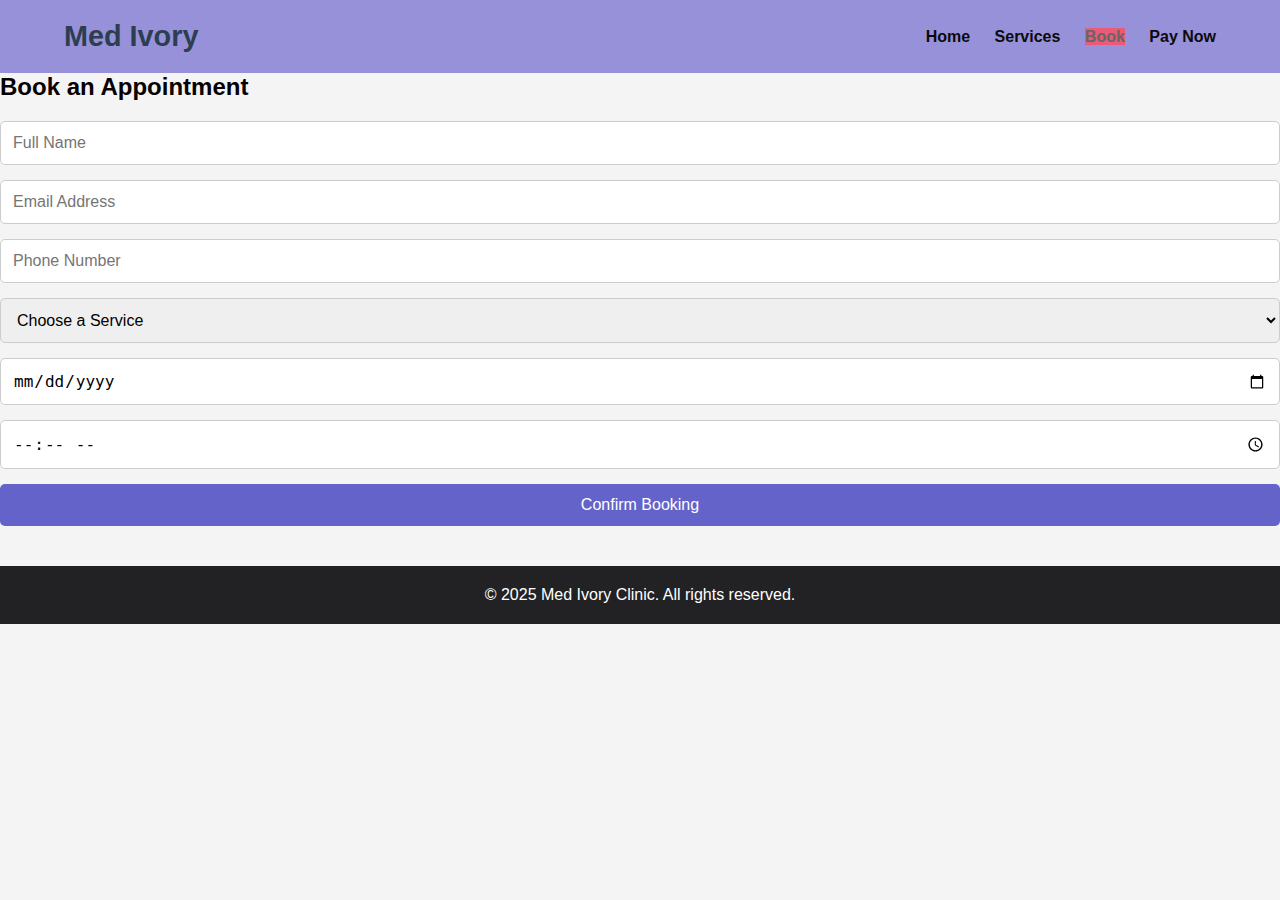
<file: booking.html>
<!DOCTYPE html>
<html lang="en">
<head>
  <meta charset="UTF-8" />
  <meta name="viewport" content="width=device-width, initial-scale=1.0"/>
  <title>Book Appointment | Med Ivory</title>
  <link rel="stylesheet" href="style.css" />
</head>
<body>
  <header>
    <div class="container">
      <h1 class="logo">Med Ivory</h1>
      <nav>
        <a href="index.html">Home</a>
        <a href="#services">Services</a>
        <a href="booking.html" class="active">Book</a>
        <a href="transaction.html">Pay Now</a>
      </nav>
    </div>
  </header>

  <main>
    <section class="booking">
      <h2>Book an Appointment</h2>
      <form id="bookingForm">
        <form action="transaction.html" method="GET">
        <input type="text" name="name" placeholder="Full Name" required />
        <input type="email" name="email" placeholder="Email Address" required />
        <input type="tel" name="phone" placeholder="Phone Number" required />

        <select name="service" required>
          <option value="" disabled selected>Choose a Service</option>
          <option value="skin">Skin Rejuvenation</option>
          <option value="laser">Laser Treatment</option>
          <option value="Skin Lightening">Skin Lightening</option>
          <option value="Dandruff treatments">Dandruff treatments</option>
          <option value="Hydra Facial">Hydra Facial</option>
          <option value="Acne care">Acne care</option>
          <option value="Hair Transplantation">Hair Transplantation</option>
          <option value="Chemical Peel">Chemical Peel</option>
        </select>

        <input type="date" name="date" required />
        <input type="time" name="time" required />

        <button type="submit">Confirm Booking</button>
      </form>
    </section>
  </main>

  <footer>
    <p>&copy; 2025 Med Ivory Clinic. All rights reserved.</p>
  </footer>

  <script>
    document.getElementById("bookingForm").addEventListener("submit", function(event) {
      event.preventDefault(); // Stop actual form submission
      window.location.href = "transaction.html"; // Redirect to transaction page
    });
  </script>
</body>
</html>
</file>
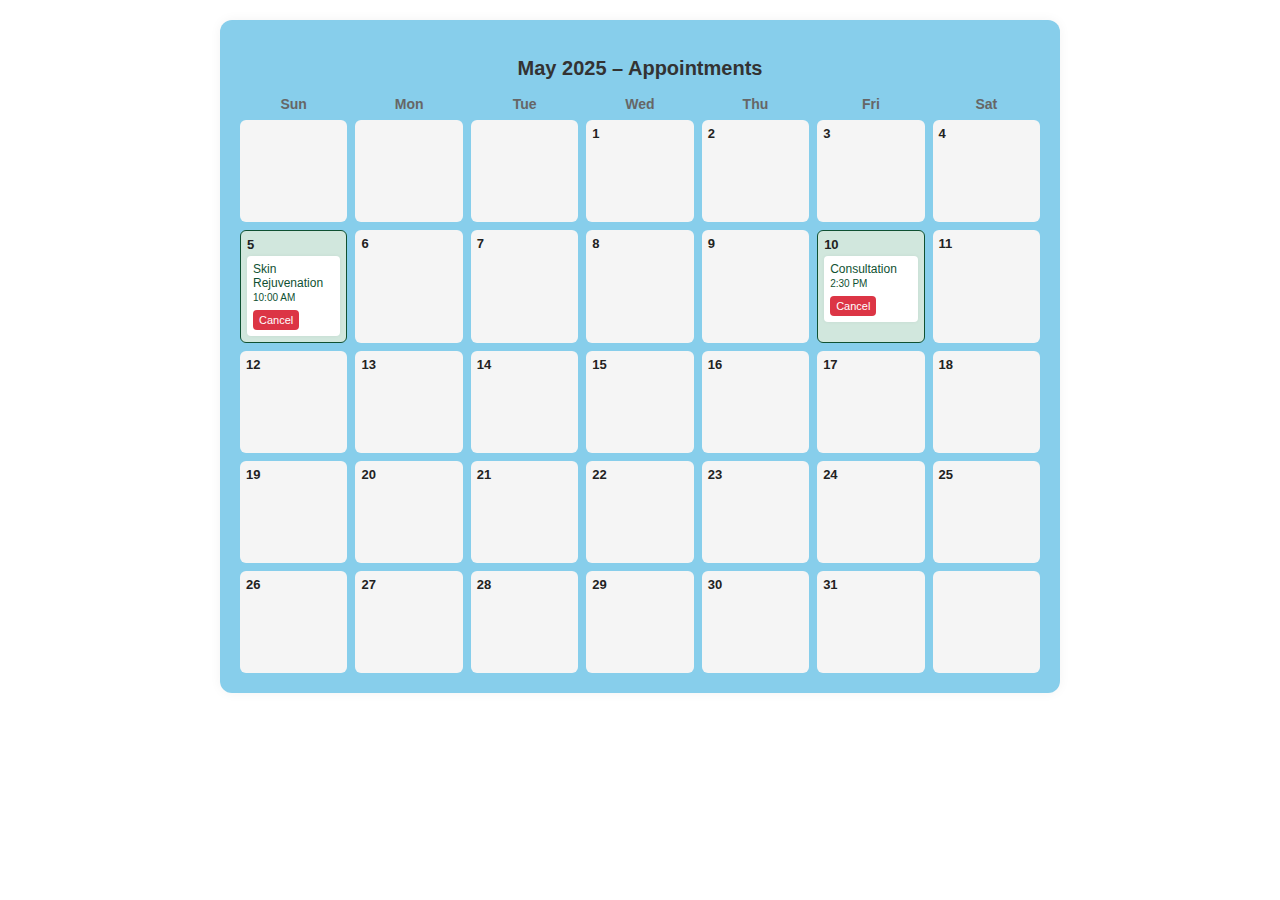
<file: calender.html>
<!DOCTYPE html>
<html lang="en">
<head>
  <meta charset="UTF-8" />
  <meta name="viewport" content="width=device-width, initial-scale=1.0"/>
  <title>May 2025 – Appointments</title>
  <link rel="stylesheet" href="calender.css" />
</head>
<body>

  <div class="calendar-wrapper">
    <h2>May 2025 – Appointments</h2>
    
    <div class="calendar">
      <!-- Weekday Headings -->
      <div class="day-name">Sun</div>
      <div class="day-name">Mon</div>
      <div class="day-name">Tue</div>
      <div class="day-name">Wed</div>
      <div class="day-name">Thu</div>
      <div class="day-name">Fri</div>
      <div class="day-name">Sat</div>

      <!-- Week 1 (starts on Thursday) -->
      <div class="day empty"></div>
      <div class="day empty"></div>
      <div class="day empty"></div>
      <div class="day"><span>1</span></div>
      <div class="day"><span>2</span></div>
      <div class="day"><span>3</span></div>
      <div class="day"><span>4</span></div>

      <!-- Week 2 -->
      <div class="day booked">
        <span>5</span>
        <div class="appointment">
          Skin Rejuvenation<br><small>10:00 AM</small>
          <button class="cancel-btn">Cancel</button>
        </div>
      </div>
      <div class="day"><span>6</span></div>
      <div class="day"><span>7</span></div>
      <div class="day"><span>8</span></div>
      <div class="day"><span>9</span></div>
      <div class="day booked">
        <span>10</span>
        <div class="appointment">
          Consultation<br><small>2:30 PM</small>
          <button class="cancel-btn">Cancel</button>
        </div>
      </div>
      <div class="day"><span>11</span></div>

      <!-- Week 3 -->
      <div class="day"><span>12</span></div>
      <div class="day"><span>13</span></div>
      <div class="day"><span>14</span></div>
      <div class="day"><span>15</span></div>
      <div class="day"><span>16</span></div>
      <div class="day"><span>17</span></div>
      <div class="day"><span>18</span></div>

      <!-- Week 4 -->
      <div class="day"><span>19</span></div>
      <div class="day"><span>20</span></div>
      <div class="day"><span>21</span></div>
      <div class="day"><span>22</span></div>
      <div class="day"><span>23</span></div>
      <div class="day"><span>24</span></div>
      <div class="day"><span>25</span></div>

      <!-- Week 5 -->
      <div class="day"><span>26</span></div>
      <div class="day"><span>27</span></div>
      <div class="day"><span>28</span></div>
      <div class="day"><span>29</span></div>
      <div class="day"><span>30</span></div>
      <div class="day"><span>31</span></div>
      <div class="day empty"></div> <!-- Padding to complete 7-column grid -->
    </div>
  </div>

</body>
</html>
</file>
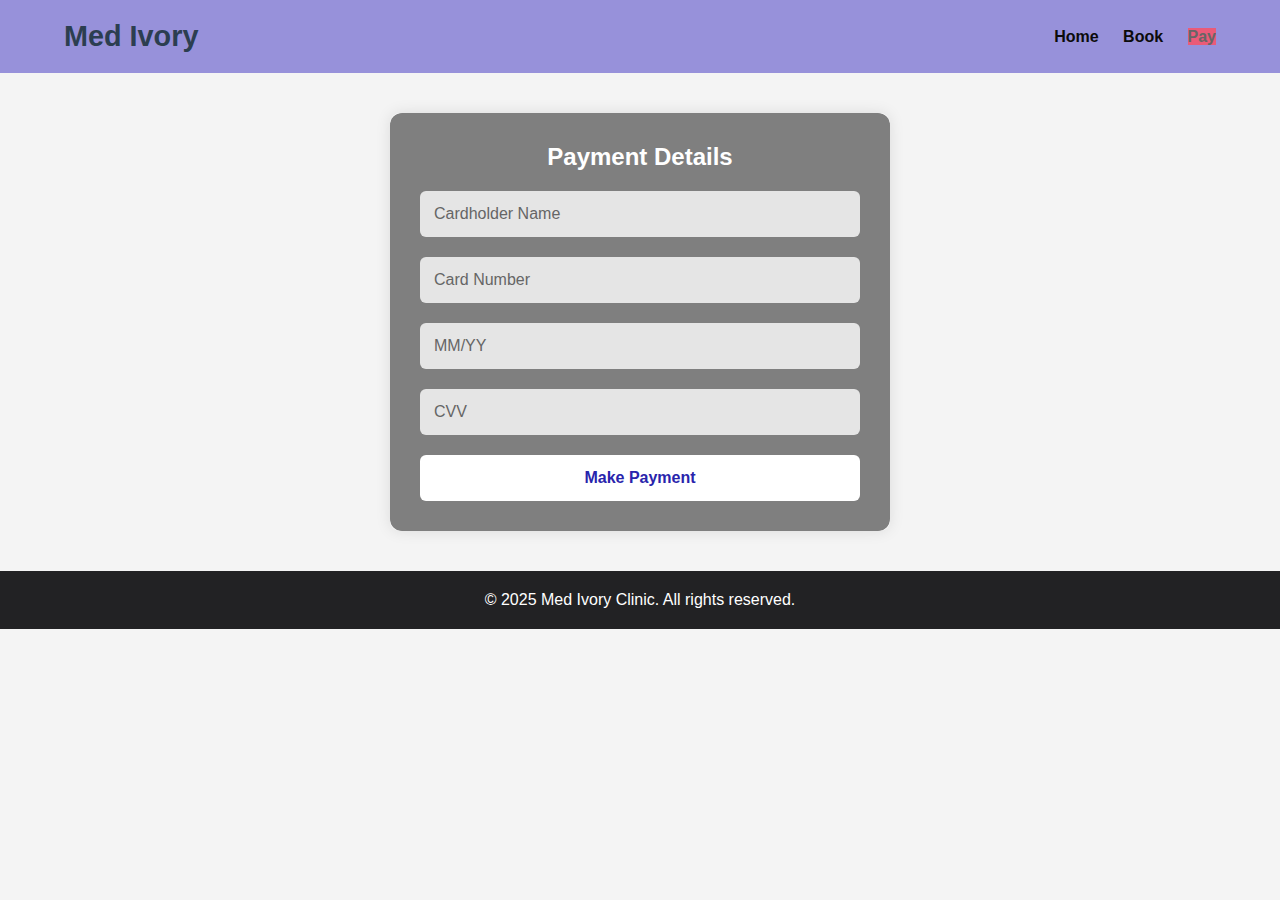
<file: transaction.html>
<!DOCTYPE html>
<html lang="en">
<head>
  <meta charset="UTF-8" />
  <meta name="viewport" content="width=device-width, initial-scale=1.0"/>
  <title>Payment | Med Ivory</title>
  <link rel="stylesheet" href="style.css" />
</head>
<body>
  <header>
    <div class="container">
      <h1 class="logo">Med Ivory</h1>
      <nav>
        <a href="index.html">Home</a>
        <a href="booking.html">Book</a>
        <a href="transaction.html" class="active">Pay</a>
      </nav>
    </div>
  </header>

  <main>
    <section class="section transaction-section">
      <h2>Payment Details</h2>
      <form id="paymentForm">
        <input type="text" name="cardName" placeholder="Cardholder Name" required />
        <input type="text" name="cardNumber" placeholder="Card Number" maxlength="16" required />
        <input type="text" name="expiry" placeholder="MM/YY" maxlength="5" required />
        <input type="text" name="cvv" placeholder="CVV" maxlength="4" required />

        <button type="submit">Make Payment</button>
      </form>
    </section>
  </main>

  <footer>
    <p>&copy; 2025 Med Ivory Clinic. All rights reserved.</p>
  </footer>

  <script>
    document.getElementById("paymentForm").addEventListener("submit", function(e) {
      e.preventDefault();
      alert("Payment successful! Thank you for booking with Med Ivory.");
      window.location.href = "index.html";
    });
  </script>
</body>
</html>
</file>
<file: style.css>
* {
  box-sizing: border-box;
  margin: 0;
  padding: 0;
}

body {
  font-family: Arial, Helvetica, sans-serif;
  background: #f4f4f4;
  color: #060000;
  font-size: medium;

}
header h1 {
  font-size: 32px;
  font-weight: bold;
  display: flex;
  align-items: center;
  gap: 10px;
  color: #2c3e50;
}

header {
  background: #9791da;
  color: rgb(16, 15, 15);
  padding: 20px 0;
}

.container {
  width: 90%;
  max-width: 1200px;
  margin: auto;
  display: flex;
  justify-content: space-between;
  align-items: center;
}

.logo {
  font-size: 1.8rem;
  
}

nav a {
  color: rgb(12, 11, 11);
  text-decoration: none;
  margin-left: 20px;
  font-weight: bold;
}


  nav a:hover {
    color:#3d4997;


}


.section {
  position: relative;
  padding: 60px 20px;
  max-width: 2000px;
  margin: auto;
  background: url('images/prof1.jpg') center/cover no-repeat;
  z-index: 1;
}

/* White overlay */
.section::before {
  content: '';
  position: absolute;
  top: 0;
  left: 0;
  width: 100%;
  height: 100%;
  background-color: rgba(255, 255, 255, 0.563); /* adjust opacity */
  z-index: 0;
}

/* Ensure content stays above overlay */
.section > * {
  position: relative;
  z-index: 2;
}

#booking::before {
  content: '';
  position: absolute;
  top: 0; left: 0;
  width: 100%; height: 100%;
  z-index: -1;
}

#booking h2 {
  text-align: center;
  font-size: 2.5rem;
  color: #f42f2f;
  margin-bottom: 30px;
}

#booking .container {
  background: #1a5382;
  padding: 40px;
  border-radius: 10px;
  box-shadow: 0 10px 20px rgba(39, 44, 118, 0.1);
  max-width: 600px;
  margin: auto;
}

#booking form {
  display: flex;
  flex-direction: column;
  gap: 15px;
  margin-top: 1rem;
}

#booking-form label {
  font-weight: bold;
  margin-bottom: 5px;
  color: #333;
}

#booking-form input,
#booking-form select,
#booking-form button {
  width: 100%;
  padding: 12px 15px;
  font-size: 1rem;
  border: 1px solid #ccc;
  border-radius: 6px;
  margin-top: 5px;
}

#booking-form button {
  background-color: #6f8ff1;
  color: #000;
  font-weight: bold;
  border: violet;
  cursor: pointer;
  transition: background-color 0.3s ease;
}

#booking-form button:hover {
  background-color: #7c8bcf;
}




.hero {
  height: 80vh;
  background: url('images/bg2.jpg') no-repeat center center/cover;
  color: white;
  display: flex;
  align-items: center;
  justify-content: center;
  text-align: center;
}

.hero .overlay {
  background-color: rgba(83, 192, 219, 0.679);
  padding: 40px;
  border-radius: 10px;
}

.btn {
  background-color: #fff;
  color: #2924ac;
  padding: 12px 24px;
  border-radius: 6px;
  text-decoration: none;
  font-weight: bold;
  transition: background 0.3s ease;
}

.btn:hover {
  background-color: #ddd;
}

form {
  display: flex;
  flex-direction: column;
  gap: 15px;
  margin-top: 20px;
}

input, select, button {
  padding: 12px;
  font-size: 16px;
  border: 1px solid #ccc;
  border-radius: 5px;
}

button {
  background-color: #6363c9;
  color: white;
  border: none;
  cursor: pointer;
}

button:hover {
  background-color: #1f1a90;
}

.cards {
  display: flex;
  flex-wrap: wrap;
  gap: 20px;
  justify-content: center;
}

.card {
  background: rgba(255, 255, 255, 0.638);
  padding: 20px;
  flex: 1 1 250px;
  box-shadow: 0 0 10px rgba(0, 0, 0, 0.1);
  border-radius: 8px;
  text-align: center;
}

.card img {
  width: 100%;
  height: 180px;
  object-fit: cover;
  border-radius: 8px 8px 0 0;
  margin-bottom: 15px;
}

.doctor-cards {
  display: flex;
  gap: 20px;
  flex-wrap: wrap;
  justify-content: center;
}

.doctor-card {
  background: white;
  padding: 20px;
  width: 250px;
  border-radius: 10px;
  text-align: center;
  box-shadow: 0 0 15px rgba(0,0,0,0.1);
}

.doctor-card img {
  width: 100%;
  height: 200px;
  object-fit: cover;
  border-radius: 10px;
  margin-bottom: 15px;
}

footer {
  background: #060608e1;
  color: white;
  text-align: center;
  padding: 20px;
  margin-top: 40px;
}

/* Location Section Styling - Responsive with Background Image & Overlay */
.location-container {
  position: relative;
  width: 100%;
  max-width: 600px;
  margin: 40px auto;
  padding: 20px;
  background: url('images/bg1.jpg') no-repeat center center/cover;
  color: #74c3f0;
  border-radius: 10px;
  box-shadow: 0 4px 10px rgba(0, 0, 0, 0.1);
  font-family: Arial, sans-serif;
  overflow: hidden;
  z-index: 1;
  box-sizing: border-box;
  display: block;
}

.location-container::before {
  content: '';
  position: absolute;
  top: 0; left: 0;
  width: 100%; height: 100%;
  background-color: rgba(0, 0, 0, 0.5); /* dark overlay for readability */
  z-index: -1;
  border-radius: 10px;
}

.location-container h1 {
  text-align: center;
  margin-bottom: 20px;
  color: #fff;
}

.location-container p {
  font-size: 16px;
  margin: 8px 0;
  color: #fff;
}

.location-container .map iframe {
  width: 100%;
  height: 300px;
  border: 0;
  border-radius: 8px;
  display: block;
}

.transaction-section {
  max-width: 500px;
  padding: 40px 30px;
  margin: 60px auto;
  border-radius: 12px;
  background: url('images/transac.jpg') no-repeat center center/cover;
  box-shadow: 0 8px 24px rgba(0, 0, 0, 0.1);
  position: relative;
  z-index: 1;
  color: white;
  overflow: hidden;
}

/* Optional dark overlay for readability */
.transaction-section::before {
  content: '';
  position: absolute;
  top: 0; left: 0;
  width: 100%; height: 100%;
  background-color: rgba(0, 0, 0, 0.5); /* adjust as needed */
  z-index: -1;
  border-radius: 12px;
}

.transaction-section h2 {
  text-align: center;
  margin-bottom: 25px;
  font-size: 24px;
  color: #fff;
}

.transaction-section form {
  display: flex;
  flex-direction: column;
  gap: 20px;
}

.transaction-section form input {
  width: 100%;
  padding: 14px;
  font-size: 16px;
  border: none;
  border-radius: 6px;
  background-color: rgba(255, 255, 255, 0.8);
  color: #333;
}

.transaction-section form input::placeholder {
  color: #666;
}

.transaction-section form input:focus {
  outline: none;
  background-color: white;
}

.transaction-section button {
  background-color: #fff;
  color: #2924ac;
  padding: 14px;
  font-size: 16px;
  border: none;
  border-radius: 6px;
  font-weight: bold;
  cursor: pointer;
  transition: background-color 0.3s ease;
}

.transaction-section button:hover {
  background-color: #ddd;
}


/* Responsive */
@media (max-width: 768px) {
  .cards, .doctor-cards {
    flex-direction: column;
  }

  .container {
    flex-direction: column;
    text-align: center;
  }

  nav a {
    display: block;
    margin: 10px 0;
  }
}

/* --- Transaction Page Styling --- */

.transaction-section {
  max-width: 500px;
  background: white;
  padding: 30px;
  margin: 40px auto;
  border-radius: 10px;
  box-shadow: 0 0 15px rgba(0,0,0,0.1);
}

.transaction-section h2 {
  text-align: center;
  margin-bottom: 20px;
}

.transaction-section form input {
width: 100%;
}

.active{
  color:#666;
  background-color: #ea5b78;
  font-weight: bold;
}

.back-video{
  position:absolute;
  right:0;
  bottom:0;
  z-index:-1;
  
}
</file>
<file: calender.css>
/* Calendar Container */
.calendar-wrapper {
  max-width: 800px;
  margin: 20px auto;
  background: skyblue;
  border-radius: 12px;
  padding: 20px;
  box-shadow: 0 0 12px rgba(0, 0, 0, 0.05);
  font-family: sans-serif;
}

/* Calendar Title */
.calendar-wrapper h2 {
  text-align: center;
  margin-bottom: 16px;
  font-size: 20px;
  color: #333;
}

/* Calendar Grid */
.calendar {
  display: grid;
  grid-template-columns: repeat(7, 1fr);
  gap: 8px;
}

/* Weekday Labels */
.day-name {
  text-align: center;
  font-weight: 600;
  color: #666;
  font-size: 14px;
}

/* Day Cell */
.day, .day.empty {
  background: #f5f5f5;
  border-radius: 6px;
  min-height: 90px;
  padding: 6px;
  font-size: 13px;
  position: relative;
  color: #222;
}

/* Day Number */
.day span {
  display: block;
  font-weight: bold;
  margin-bottom: 4px;
}

/* Booked Day Highlight */
.day.booked {
  background: #d1e7dd;
  border: 1px solid #0f5132;
}

/* Appointment Box */
.appointment {
  background: #ffffff;
  color: #0f5132;
  padding: 6px;
  border-radius: 4px;
  font-size: 12px;
  margin-top: 4px;
  box-shadow: 0 0 4px rgba(0, 0, 0, 0.05);
}

/* Cancel Button */
.cancel-btn {
  margin-top: 6px;
  padding: 4px 6px;
  font-size: 11px;
  background-color: #dc3545;
  color: white;
  border: none;
  border-radius: 4px;
  cursor: pointer;
}

.cancel-btn:hover {
  background-color: #b02a37;
}
</file>
